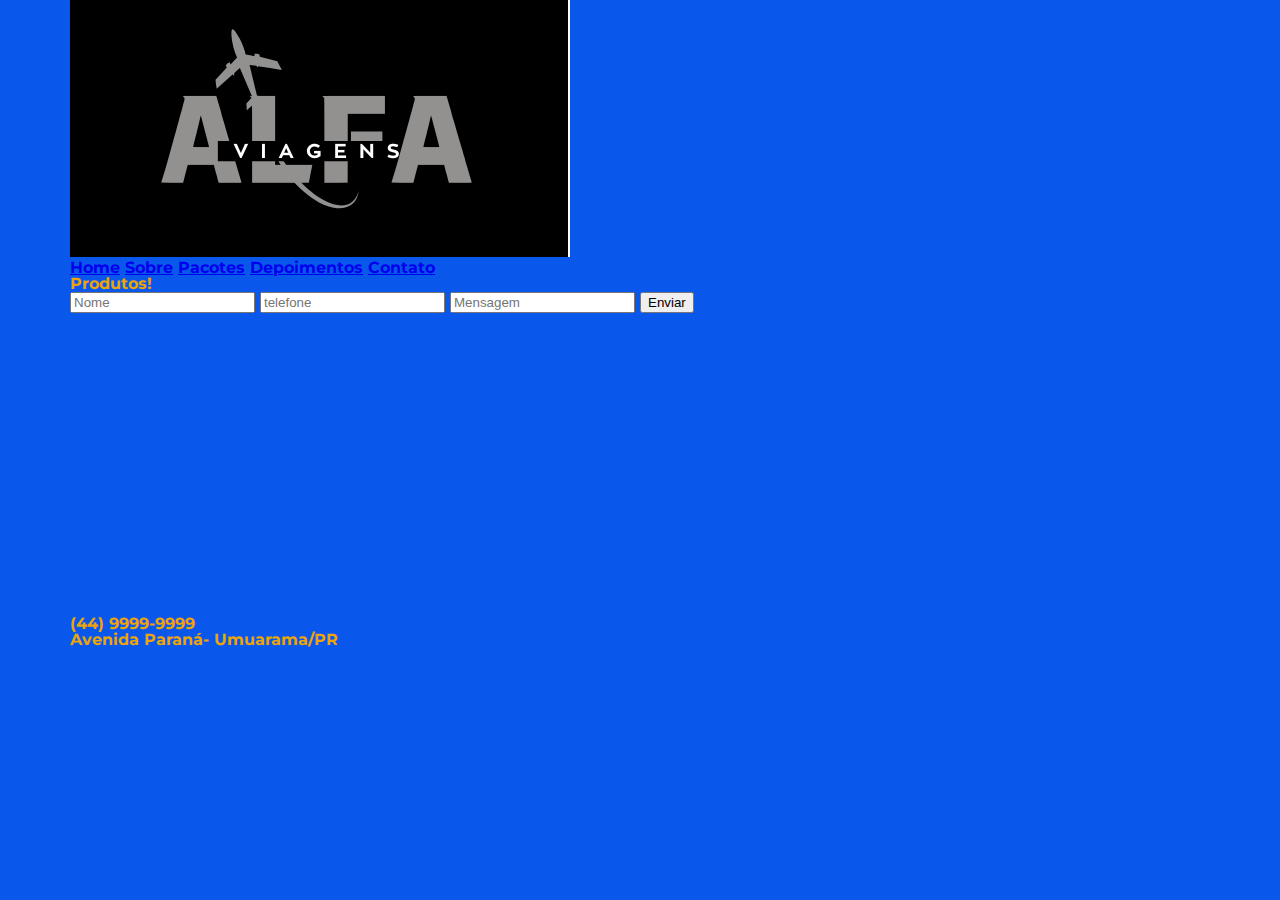
<file: produto.html>
<!DOCTYPE html>
<html lang="en">
<head>
    <meta charset="UTF-8">
    <meta name="viewport" content="width=device-width, initial-scale=1.0">
    <link rel="preconnect" href="https://fonts.googleapis.com">
    <title>Alfamilhas</title>
    <link rel="stylesheet" href="reset.css">
    <link rel="stylesheet" href="style.css">
</head>
<body>
    
        <header>
            <section>
                <div class="logotipo">
                    <img src="img/logo.png">
                </div>
                <div class="menu">
                    <ul>
                        <li>
                            <a href="index.html">Home</a>
                        </li>
                        <li>
                            <a href="#sobre">Sobre</a>
                        </li>
                        <li>
                            <a href="#pacotes">Pacotes</a>
                        </li>
                        <li>
                            <a href="#depoimentos">Depoimentos</a>
                        </li>
                        <li>
                            <a href="#contato">Contato</a>
                        </li>
                    </ul>
                </div>
            </section>
        </header>
        
<section>
    <h1>Produtos!</h1>
</section>

        <footer>
            <section>
                <div class="formulario">
                    <form action="form">
                        <input type="text" placeholder="Nome">
                        <input type="text" placeholder="telefone">
                        <input type="text" placeholder="Mensagem">
                        <input type="button" value="Enviar">
                    </form>
                </div>
    
                <div class="localizacao">
                    <iframe src="https://www.google.com/maps/embed?pb=!1m18!1m12!1m3!1d29214.222994561922!2d-53.301619273875815!3d-23.75529919302299!2m3!1f0!2f0!3f0!3m2!1i1024!2i768!4f13.1!3m3!1m2!1s0x94f2d1e658459f85%3A0x7b81c993c8545f96!2sFaculdade%20ALFA%20Umuarama%20-%20UniALFA!5e0!3m2!1spt-BR!2sbr!4v1744158901225!5m2!1spt-BR!2sbr" width="400" height="300" style="border:0;" allowfullscreen="" loading="lazy" referrerpolicy="no-referrer-when-downgrade"></iframe>
    
                </div>
    
                <div class="Contato">
                    <p>(44) 9999-9999</p>
                    <p>Avenida Paraná- Umuarama/PR</p>
    
                </div>
            </section>
        </footer>
    
    



</body>
</html>
</file>
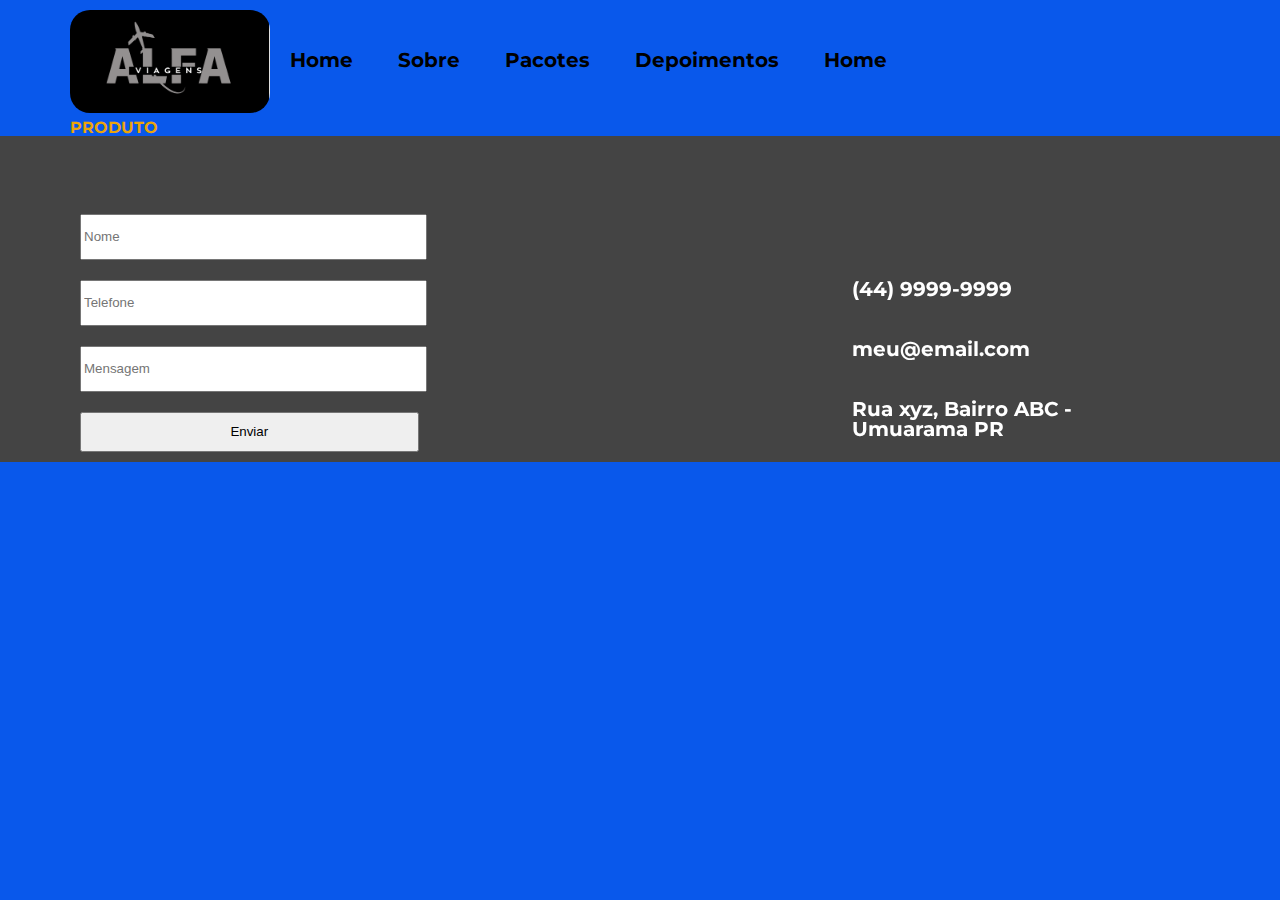
<file: AlfaMilhas-1b25-main/produto.html>
<!DOCTYPE html>
<html lang="pt-br">

<head>
    <meta charset="UTF-8">
    <meta name="viewport" content="width=device-width, initial-scale=1.0">
    <title>AlfaMilhas</title>
    <link rel="stylesheet" href="reset.css">
    <link rel="stylesheet" href="style.css">
</head>

<body>
    <header>
        <section>
            <div class="logotipo">
                <img src="img/logo.png" alt="">
            </div>
            <div class="menu">
                <ul class="menuitem">
                    <li>
                        <a href="index.html">Home</a>
                    </li>
                    <li>
                        <a href="#sobre">Sobre</a>
                    </li>
                    <li>
                        <a href="#pacotes">Pacotes</a>
                    </li>
                    <li>
                        <a href="#depoimentos">Depoimentos</a>
                    </li>
                    <li>
                        <a href="#contato">Home</a>
                    </li>
                </ul>
            </div>

        </section>
    </header>

    <section>
        <h1>PRODUTO</h1>
    </section>

    <footer>
        <section>
            <div class="formulario">
                <form action="">
                    <input type="text" placeholder="Nome">
                    <input type="text" placeholder="Telefone">
                    <input type="text" placeholder="Mensagem">
                    <input type="button" value="Enviar" </form>

            </div>
            <div class="localizacao">
                <iframe
                    src="https://www.google.com/maps/embed?pb=!1m18!1m12!1m3!1d7478484.673736373!2d-63.061009074999994!3d-23.76150239999999!2m3!1f0!2f0!3f0!3m2!1i1024!2i768!4f13.1!3m3!1m2!1s0xa3e4075914d7564d%3A0x3887d00974a5532f!2sFaculdade%20ALFA%20Umuarama%20-%20UniALFA!5e0!3m2!1spt-BR!2sbr!4v1744158869747!5m2!1spt-BR!2sbr"
                    width="400" height="300" style="border:0;" allowfullscreen="" loading="lazy"
                    referrerpolicy="no-referrer-when-downgrade"></iframe>
            </div>
            <div class="contato">
                <p>(44) 9999-9999</p>
                <p>meu@email.com</p>
                <p>Rua xyz, Bairro ABC - Umuarama PR</p>
            </div>
        </section>
    </footer>
</body>

</html>
</file>
<file: style.css>
@import url('https://fonts.googleapis.com/css2?family=Montserrat:ital,wght@0,100..900;1,100..900&display=swap');

body{
    font-family: "Montserrat", sans-serif;
    background-color: #0958eb;
    font-weight: bold;
    color: #EBA409;
    
}
section{
    max-width: 1140px;
    margin: 0 auto;
}
.menu ul li{
    display: inline-block;
}
</file>
<file: AlfaMilhas-1b25-main/style.css>
@import url('https://fonts.googleapis.com/css2?family=Montserrat:ital,wght@0,100..900;1,100..900&display=swap');



body {
    font-family: "Montserrat", sans-serif;
    background-color: #0958eb;
    font-weight: bold;
    color: #EBA409;

}

header {
    padding: 10px 0;
    height: 100px;
}


/* home */

section {
    max-width: 1140px;
    margin: 0 auto;
}

.menu ul li {
    display: inline-block;
    padding: 20px;
    font-size: 20px;
}

.logotipo img {
    width: 200px;
    border-radius: 20px;
}

.logotipo {
    float: left;
}

.menu li a {
    color: #000;
    text-decoration: none;
}

.menu li a:hover {
    color: #444;
}

.menu {
    padding-top: 20px;
}

.slider img {
    width: 100%;
}

header {
    padding: 10px 0;
    height: 100px;
}

.item {
    background-color: #fff;
    padding: 20px;
    display: inline-block;
    width: 300px;
    margin: 10px 0;
    margin: 10px 10px;
}

.descricao {
    padding: 10px 0;
    font-size: 20px;
    font-weight: bold;
    text-align: center;
    color: #444;
}

.a{
    text-decoration: none;
}

footer div{
    width: 33%;
    display: inline-block;
}

footer inframe{
    width: 100%!important;
}

footer{
    background-color: #444;
}

.formulario input{
    width: 90%;
    height: 40px;
    margin: 10px;
}

.contato p{
    font-size: 20px;
    padding: 20px;
    color: #fff;
}
</file>
